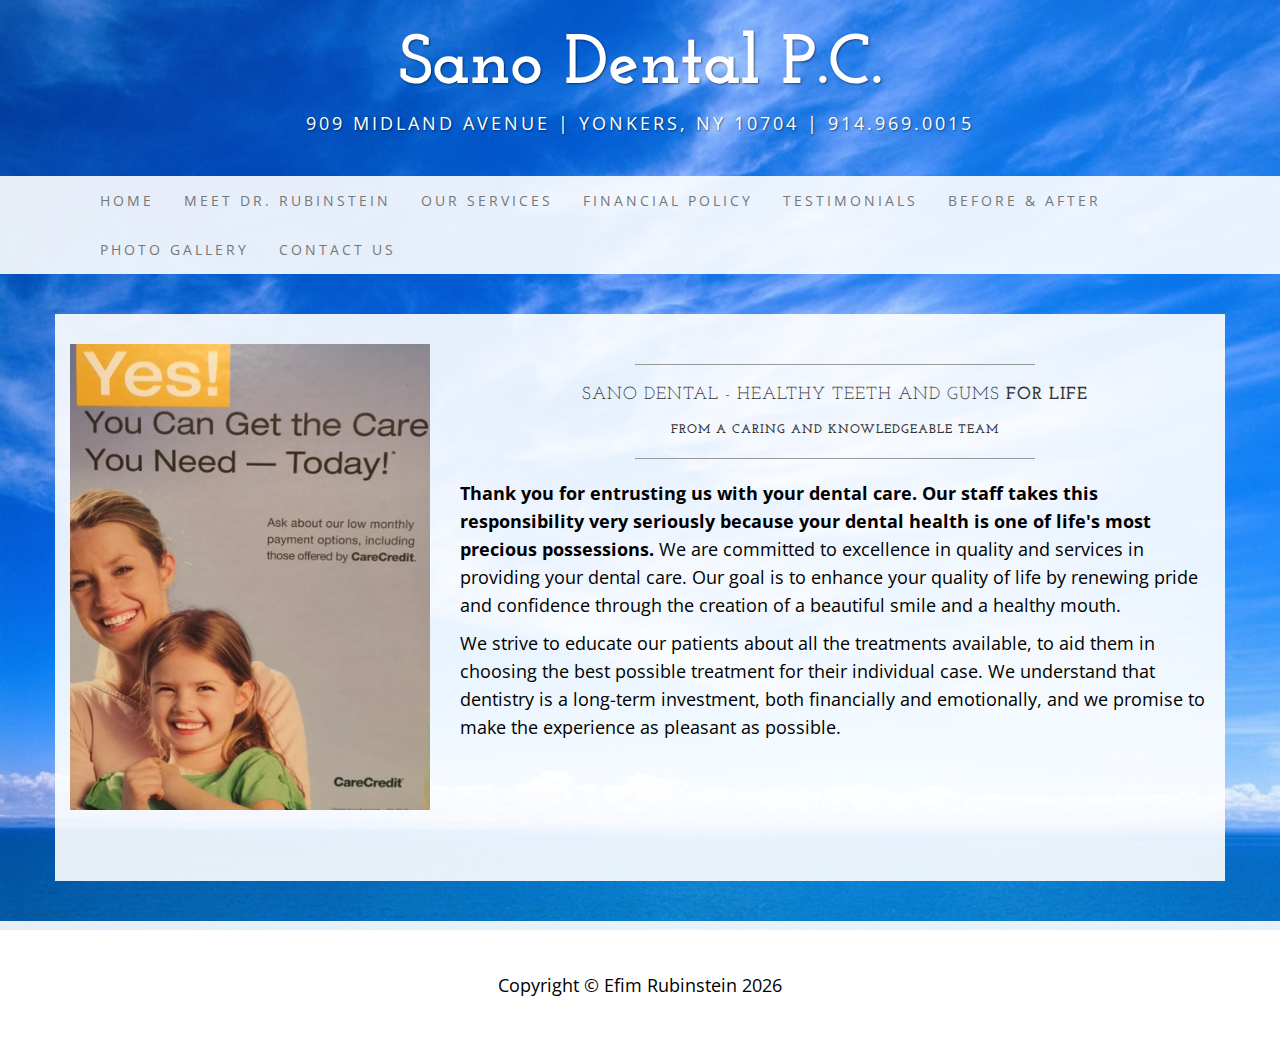
<file: index.html>
<!DOCTYPE html>
<html lang="en">

<head>

    <meta charset="utf-8">
    <meta http-equiv="X-UA-Compatible" content="IE=edge">
    <meta name="viewport" content="width=device-width, initial-scale=1">
    <meta name="description" content="">
    <meta name="author" content="">

    <title>Efim Rubinstein D.D.S.</title>

    <!-- Bootstrap Core CSS -->
    <link href="css/bootstrap.min.css" rel="stylesheet">

    <!-- Custom CSS -->
    <link href="css/efim-rubinstein.css" rel="stylesheet">

    <!-- Fonts -->
    <link href="http://fonts.googleapis.com/css?family=Open+Sans:300italic,400italic,600italic,700italic,800italic,400,300,600,700,800" rel="stylesheet" type="text/css">
    <link href="http://fonts.googleapis.com/css?family=Josefin+Slab:100,300,400,600,700,100italic,300italic,400italic,600italic,700italic" rel="stylesheet" type="text/css">

    <!-- HTML5 Shim and Respond.js IE8 support of HTML5 elements and media queries -->
    <!-- WARNING: Respond.js doesn't work if you view the page via file:// -->
    <!--[if lt IE 9]>
        <script src="https://oss.maxcdn.com/libs/html5shiv/3.7.0/html5shiv.js"></script>
        <script src="https://oss.maxcdn.com/libs/respond.js/1.4.2/respond.min.js"></script>
    <![endif]-->

</head>

<body>

    <div class="brand">Sano Dental P.C.</div>
    <div class="address-bar">909 Midland Avenue | Yonkers, NY 10704 | 914.969.0015</div>

    <!-- Navigation -->
    <nav class="navbar navbar-default" role="navigation">
        <div class="container">
            <!-- Brand and toggle get grouped for better mobile display -->
            <div class="navbar-header">
                <button type="button" class="navbar-toggle" data-toggle="collapse" data-target="#bs-example-navbar-collapse-1">
                    <span class="sr-only">Toggle navigation</span>
                    <span class="icon-bar"></span>
                    <span class="icon-bar"></span>
                    <span class="icon-bar"></span>
                </button>
                <!-- navbar-brand is hidden on larger screens, but visible when the menu is collapsed -->
                <a class="navbar-brand" href="index.html">Sano Dental, P.C.</a>
            </div>
            <!-- Collect the nav links, forms, and other content for toggling -->
            <div class="collapse navbar-collapse" id="bs-example-navbar-collapse-1">
                <ul class="nav navbar-nav">
                    <li>
                        <a href="index.html">Home</a>
                    </li>
                    <li>
                        <a href="about.html">Meet Dr. Rubinstein</a>
                    </li>
                    <li>
                        <a href="services.html">Our Services</a>
                    </li>
                    <li>
                        <a href="policy.html">Financial Policy</a>
                    </li>
                    <li>
                        <a href="testimonials.html">Testimonials</a>
                    </li>
                    <li>
                        <a href="before-after.html">Before &amp; After</a>
                    </li>   
                    <li>
                        <a href="photos.html">Photo Gallery</a>
                    </li>
                    <li>
                        <a href="contact.html">Contact Us</a>
                    </li>
                </ul>
            </div>
            <!-- /.navbar-collapse -->
        </div>
        <!-- /.container -->
    </nav>

    <div class="container">

        <div class="row padded">
            <div class="box">
            <div class="row">

                <div class="col-lg-4">
                    <img class="img-responsive img-border-left center-block" src="img/homepage-1.jpeg?v=2" alt="carecredit">
                    <!-- <img class="img-responsive img-border-left center-block" src="img/homepage-2.jpg" alt="efim rubinstein sano dental"> -->
                </div>
                <div class="col-lg-8">
                    <hr>
                    <h2 class="intro-text text-center">Sano Dental - Healthy Teeth and Gums <strong>For Life</strong></h2>
                    <h3 class="intro-text-small text-center">From a Caring and Knowledgeable Team</h3>
                    <hr>
                    <p>
                        <strong>Thank you for entrusting us with your dental care.  Our staff takes this responsibility very seriously because your dental health is one of life's most precious possessions.</strong>  We are committed to excellence in quality and services in providing your dental care.  Our goal is to enhance your quality of life by renewing pride and confidence through the creation of a beautiful smile and a healthy mouth. 
                    </p>
                    <p>
                        We strive to educate our patients about all the treatments available, to aid them in choosing the best possible treatment for their individual case. We understand that dentistry is a long-term investment, both financially and emotionally, and we promise to make the experience as pleasant as possible.
                    </p>
                </div>
            </div>
            <div class="row padded">    
                
                <div class="col-lg-4">
                    
                </div>
                <div class="col-lg-8">
                    
                </div>
                </div>
                <div class="clearfix"></div>
            </div>
        </div>

        


    </div>
    <!-- /.container -->

    <footer>
        <div class="container">
            <div class="row">
                <div class="col-lg-12 text-center">
                    <p>Copyright &copy; Efim Rubinstein 
                        <script>document.write(new Date().getFullYear());</script>
                    </p>
                </div>
            </div>
        </div>
    </footer>

    <!-- jQuery -->
    <script src="js/jquery.js"></script>

    <!-- Bootstrap Core JavaScript -->
    <script src="js/bootstrap.min.js"></script>

    <!-- Script to Activate the Carousel -->
    <script>
    $('.carousel').carousel({
        interval: 5000 //changes the speed
    })
    </script>

</body>

</html>
</file>
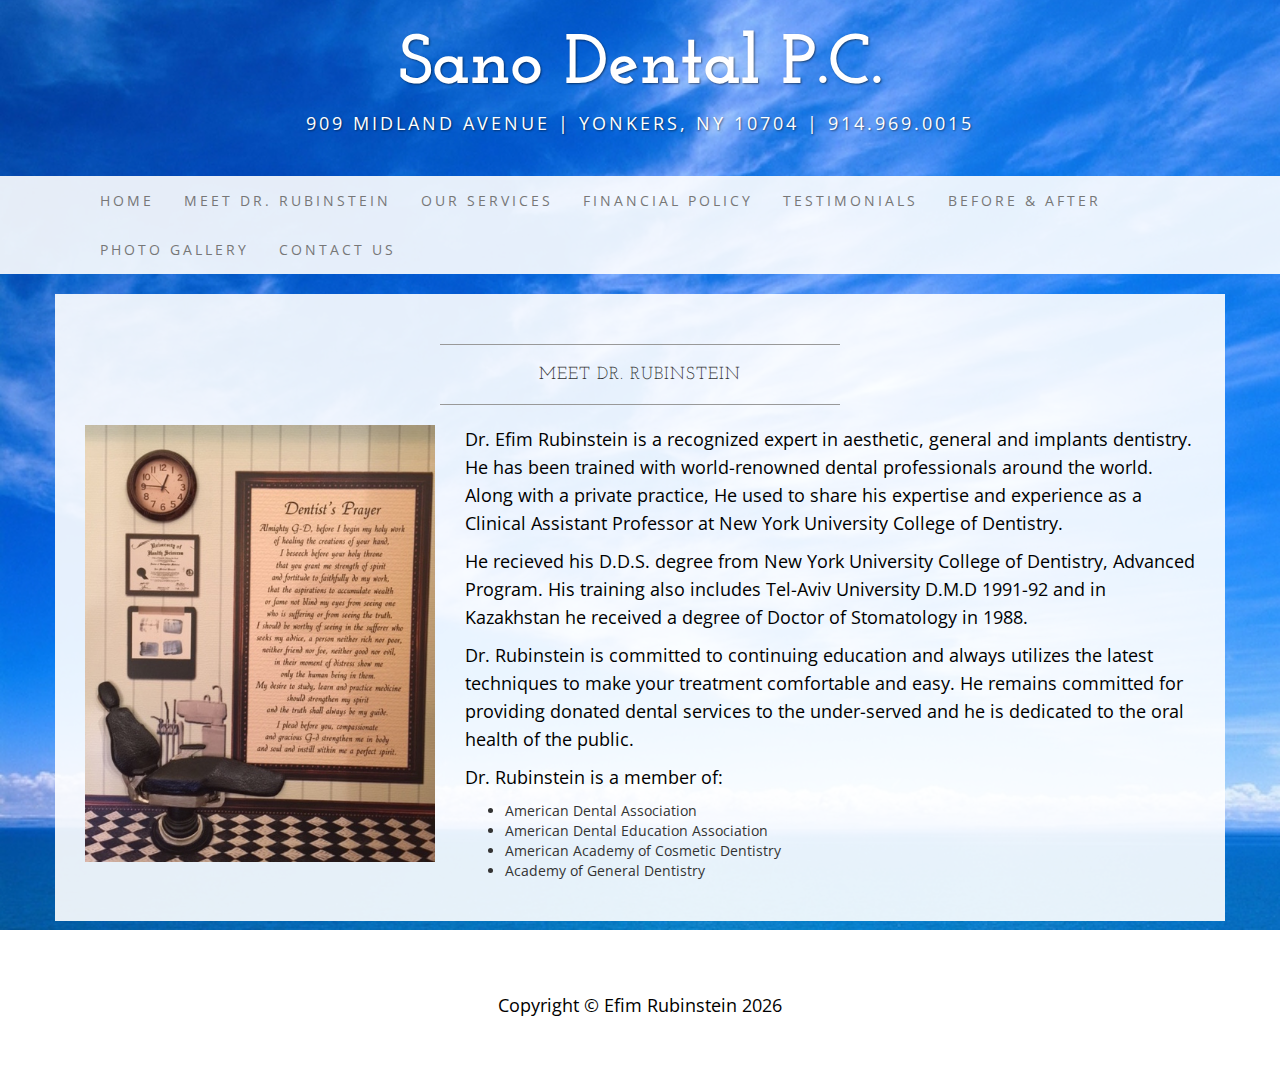
<file: about.html>
<!DOCTYPE html>
<html lang="en">

<head>

    <meta charset="utf-8">
    <meta http-equiv="X-UA-Compatible" content="IE=edge">
    <meta name="viewport" content="width=device-width, initial-scale=1">
    <meta name="description" content="">
    <meta name="author" content="">

    <title>Efim Rubinstein D.D.S.</title>

    <!-- Bootstrap Core CSS -->
    <link href="css/bootstrap.min.css" rel="stylesheet">

    <!-- Custom CSS -->
    <link href="css/efim-rubinstein.css" rel="stylesheet">

    <!-- Fonts -->
    <link href="http://fonts.googleapis.com/css?family=Open+Sans:300italic,400italic,600italic,700italic,800italic,400,300,600,700,800" rel="stylesheet" type="text/css">
    <link href="http://fonts.googleapis.com/css?family=Josefin+Slab:100,300,400,600,700,100italic,300italic,400italic,600italic,700italic" rel="stylesheet" type="text/css">

    <!-- HTML5 Shim and Respond.js IE8 support of HTML5 elements and media queries -->
    <!-- WARNING: Respond.js doesn't work if you view the page via file:// -->
    <!--[if lt IE 9]>
        <script src="https://oss.maxcdn.com/libs/html5shiv/3.7.0/html5shiv.js"></script>
        <script src="https://oss.maxcdn.com/libs/respond.js/1.4.2/respond.min.js"></script>
    <![endif]-->

</head>

<body>

    <div class="brand">Sano Dental P.C.</div>
    <div class="address-bar">909 Midland Avenue | Yonkers, NY 10704 | 914.969.0015</div>

    <!-- Navigation -->
    <nav class="navbar navbar-default" role="navigation">
        <div class="container">
            <!-- Brand and toggle get grouped for better mobile display -->
            <div class="navbar-header">
                <button type="button" class="navbar-toggle" data-toggle="collapse" data-target="#bs-example-navbar-collapse-1">
                    <span class="sr-only">Toggle navigation</span>
                    <span class="icon-bar"></span>
                    <span class="icon-bar"></span>
                    <span class="icon-bar"></span>
                </button>
                <!-- navbar-brand is hidden on larger screens, but visible when the menu is collapsed -->
                <a class="navbar-brand" href="index.html">Sano Dental, P.C.</a>
            </div>
            <!-- Collect the nav links, forms, and other content for toggling -->
            <div class="collapse navbar-collapse" id="bs-example-navbar-collapse-1">
                <ul class="nav navbar-nav">
                    <li>
                        <a href="index.html">Home</a>
                    </li>
                    <li>
                        <a href="about.html">Meet Dr. Rubinstein</a>
                    </li>
                    <li>
                        <a href="services.html">Our Services</a>
                    </li>
                    <li>
                        <a href="policy.html">Financial Policy</a>
                    </li>
                    <li>
                        <a href="testimonials.html">Testimonials</a>
                    </li>
                    <li>
                        <a href="before-after.html">Before &amp; After</a>
                    </li>   
                    <li>
                        <a href="photos.html">Photo Gallery</a>
                    </li>
                    <li>
                        <a href="contact.html">Contact Us</a>
                    </li>
                </ul>
            </div>
            <!-- /.navbar-collapse -->
        </div>
        <!-- /.container -->
    </nav>

    <div class="container">

        <div class="row">
            <div class="box">
                <div class="col-lg-12">
                    <hr>
                    <h2 class="intro-text text-center">Meet Dr. Rubinstein</h2>
                    <hr>
                    <hr class="visible-xs">
                    
                </div>
                <div class="col-md-4">
                    <img class="img-responsive img-border-left" src="img/about-1.jpg" alt="">
                </div>
                <div class="col-md-8">
                    <p>
                        Dr. Efim Rubinstein is a recognized expert in aesthetic, general and implants dentistry. He has been trained with world-renowned dental professionals around the world. Along with a private practice, He used to share his expertise and experience as a Clinical Assistant Professor at New York University College of Dentistry.
                    </p>
                    <p>
                        He recieved his D.D.S. degree from New York University College of Dentistry, Advanced Program. His training also includes Tel-Aviv University D.M.D 1991-92 and in Kazakhstan he received a degree of Doctor of Stomatology in 1988.
                    </p>
                    <p>
                        Dr. Rubinstein is committed to continuing education and always utilizes the latest techniques to make your treatment comfortable and easy. He remains committed for providing donated dental services to the under-served and he is dedicated to the oral health of the public.

                    </p>
                    <p>
                        Dr. Rubinstein is a member of: 
                        <ul>
                            <li>American Dental Association</li>
                            <li>American Dental Education Association</li>
                            <li>American Academy of Cosmetic Dentistry</li>
                            <li>Academy of General Dentistry</li>
                        </ul>
                    </p>
                </div>
                <div class="clearfix"></div>
            </div>
        </div>
    </div>
    <!-- /.container -->

    
    <footer>
        <div class="container">
            <div class="row">
                <div class="col-lg-12 text-center">
                    <p>Copyright &copy; Efim Rubinstein 
                        <script>document.write(new Date().getFullYear());</script>
                    </p>
                </div>
            </div>
        </div>
    </footer>

    <!-- jQuery -->
    <script src="js/jquery.js"></script>

    <!-- Bootstrap Core JavaScript -->
    <script src="js/bootstrap.min.js"></script>

    <!-- Script to Activate the Carousel -->
    <script>
    $('.carousel').carousel({
        interval: 5000 //changes the speed
    })
    </script>

</body>

</html>
</file>
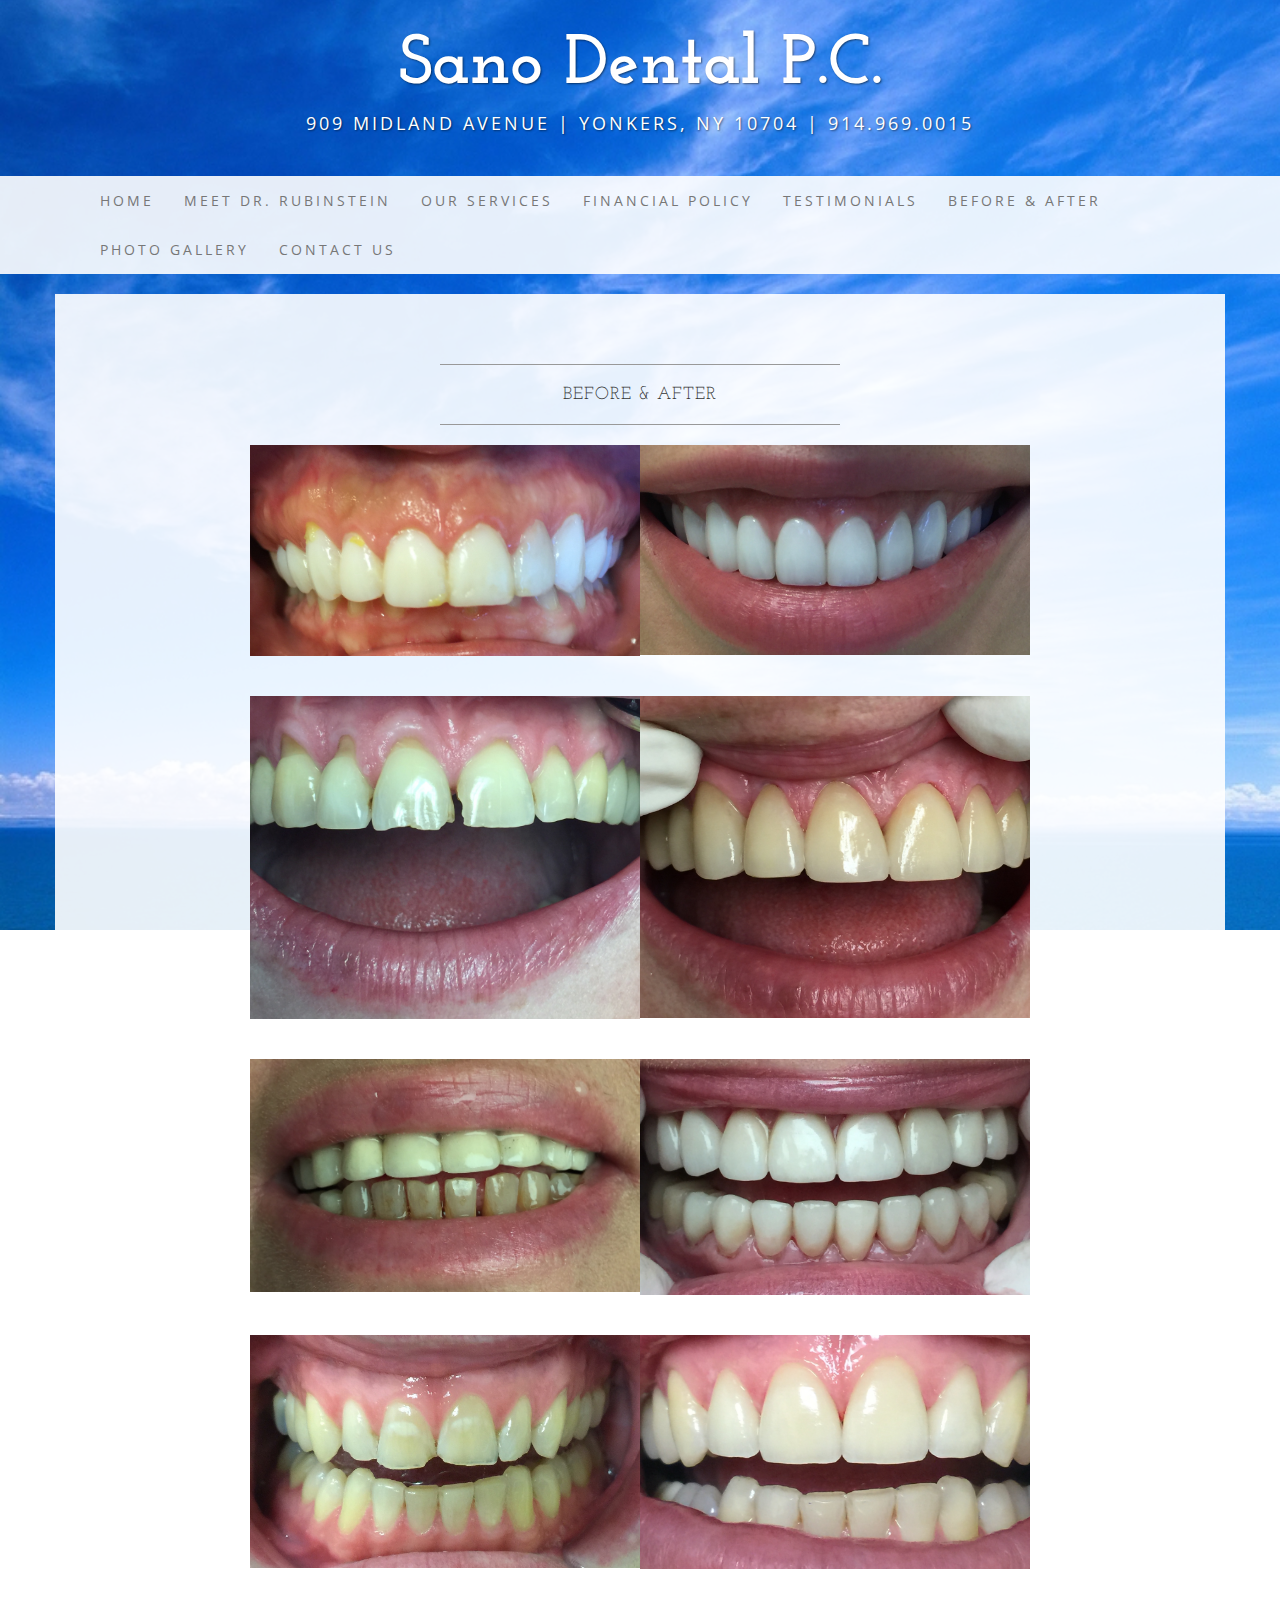
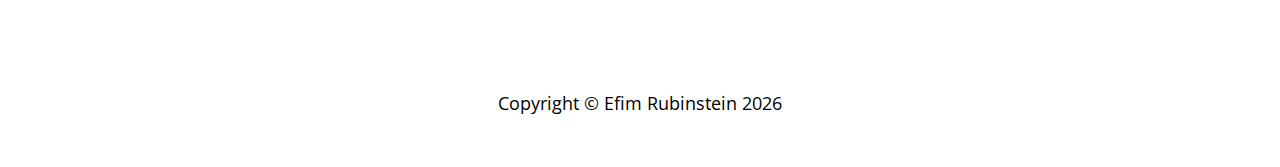
<file: before-after.html>
<!DOCTYPE html>
<html lang="en">

<head>

    <meta charset="utf-8">
    <meta http-equiv="X-UA-Compatible" content="IE=edge">
    <meta name="viewport" content="width=device-width, initial-scale=1">
    <meta name="description" content="">
    <meta name="author" content="">

    <title>Efim Rubinstein D.D.S.</title>

    <!-- Bootstrap Core CSS -->
    <link href="css/bootstrap.min.css" rel="stylesheet">

    <!-- Custom CSS -->
    <link href="css/efim-rubinstein.css" rel="stylesheet">

    <!-- Fonts -->
    <link href="http://fonts.googleapis.com/css?family=Open+Sans:300italic,400italic,600italic,700italic,800italic,400,300,600,700,800" rel="stylesheet" type="text/css">
    <link href="http://fonts.googleapis.com/css?family=Josefin+Slab:100,300,400,600,700,100italic,300italic,400italic,600italic,700italic" rel="stylesheet" type="text/css">

    <!-- HTML5 Shim and Respond.js IE8 support of HTML5 elements and media queries -->
    <!-- WARNING: Respond.js doesn't work if you view the page via file:// -->
    <!--[if lt IE 9]>
        <script src="https://oss.maxcdn.com/libs/html5shiv/3.7.0/html5shiv.js"></script>
        <script src="https://oss.maxcdn.com/libs/respond.js/1.4.2/respond.min.js"></script>
    <![endif]-->

</head>

<body>

    <div class="brand">Sano Dental P.C.</div>
    <div class="address-bar">909 Midland Avenue | Yonkers, NY 10704 | 914.969.0015</div>

    <!-- Navigation -->
    <nav class="navbar navbar-default" role="navigation">
        <div class="container">
            <!-- Brand and toggle get grouped for better mobile display -->
            <div class="navbar-header">
                <button type="button" class="navbar-toggle" data-toggle="collapse" data-target="#bs-example-navbar-collapse-1">
                    <span class="sr-only">Toggle navigation</span>
                    <span class="icon-bar"></span>
                    <span class="icon-bar"></span>
                    <span class="icon-bar"></span>
                </button>
                <!-- navbar-brand is hidden on larger screens, but visible when the menu is collapsed -->
                <a class="navbar-brand" href="index.html">Sano Dental, P.C.</a>
            </div>
            <!-- Collect the nav links, forms, and other content for toggling -->
            <div class="collapse navbar-collapse" id="bs-example-navbar-collapse-1">
                <ul class="nav navbar-nav">
                    <li>
                        <a href="index.html">Home</a>
                    </li>
                    <li>
                        <a href="about.html">Meet Dr. Rubinstein</a>
                    </li>
                    <li>
                        <a href="services.html">Our Services</a>
                    </li>
                    <li>
                        <a href="policy.html">Financial Policy</a>
                    </li>
                    <li>
                        <a href="testimonials.html">Testimonials</a>
                    </li>
                    <li>
                        <a href="before-after.html">Before &amp; After</a>
                    </li>   
                    <li>
                        <a href="photos.html">Photo Gallery</a>
                    </li>
                    <li>
                        <a href="contact.html">Contact Us</a>
                    </li>
                </ul>
            </div>
            <!-- /.navbar-collapse -->
        </div>
        <!-- /.container -->
    </nav>

    <div class="container">

        <div class="row">
            <div class="box">

                <div class="row padded">
                    <div class="col-lg-12">
                        <hr>
                        <h2 class="intro-text text-center">Before &amp; After</h2>
                        <hr>
                    </div>               
                    <div class="col-xs-4 col-xs-offset-2 side-by-side">
                        <img src="img/before-1.jpg" class="center-block img-responsive"/>
                    </div>
                    <div class="col-xs-4 side-by-side">
                        <img src="img/after-1.jpg" class="center-block img-responsive"/>
                    </div>
                </div>

                <div class="row padded">        
                    <div class="col-xs-4 col-xs-offset-2 side-by-side">
                        <img src="img/before-2.jpg" class="center-block img-responsive"/>
                    </div>
                    <div class="col-xs-4 side-by-side">
                        <img src="img/after-2.jpg" class="center-block img-responsive"/>
                    </div>
                </div>

                <div class="row padded">        
                    <div class="col-xs-4 col-xs-offset-2 side-by-side">
                        <img src="img/before-3.jpg" class="center-block img-responsive"/>
                    </div>
                    <div class="col-xs-4 side-by-side">
                        <img src="img/after-3.jpg" class="center-block img-responsive"/>
                    </div>
                </div>

                <div class="row padded">        
                    <div class="col-xs-4 col-xs-offset-2 side-by-side">
                        <img src="img/before-4.jpg" class="center-block img-responsive"/>
                    </div>
                    <div class="col-xs-4 side-by-side">
                        <img src="img/after-4.jpg" class="center-block img-responsive"/>
                    </div>
                </div>
                <div class="clearfix"></div>
            </div>
        </div>



    </div>
    <!-- /.container -->

    <footer>
        <div class="container">
            <div class="row">
                <div class="col-lg-12 text-center">
                    <p>Copyright &copy; Efim Rubinstein 
                        <script>document.write(new Date().getFullYear());</script>
                    </p>
                </div>
            </div>
        </div>
    </footer>

    <!-- jQuery -->
    <script src="js/jquery.js"></script>

    <!-- Bootstrap Core JavaScript -->
    <script src="js/bootstrap.min.js"></script>

    <!-- Script to Activate the Carousel -->
    <script>
    $('.carousel').carousel({
        interval: 5000 //changes the speed
    })
    </script>

</body>

</html>
</file>
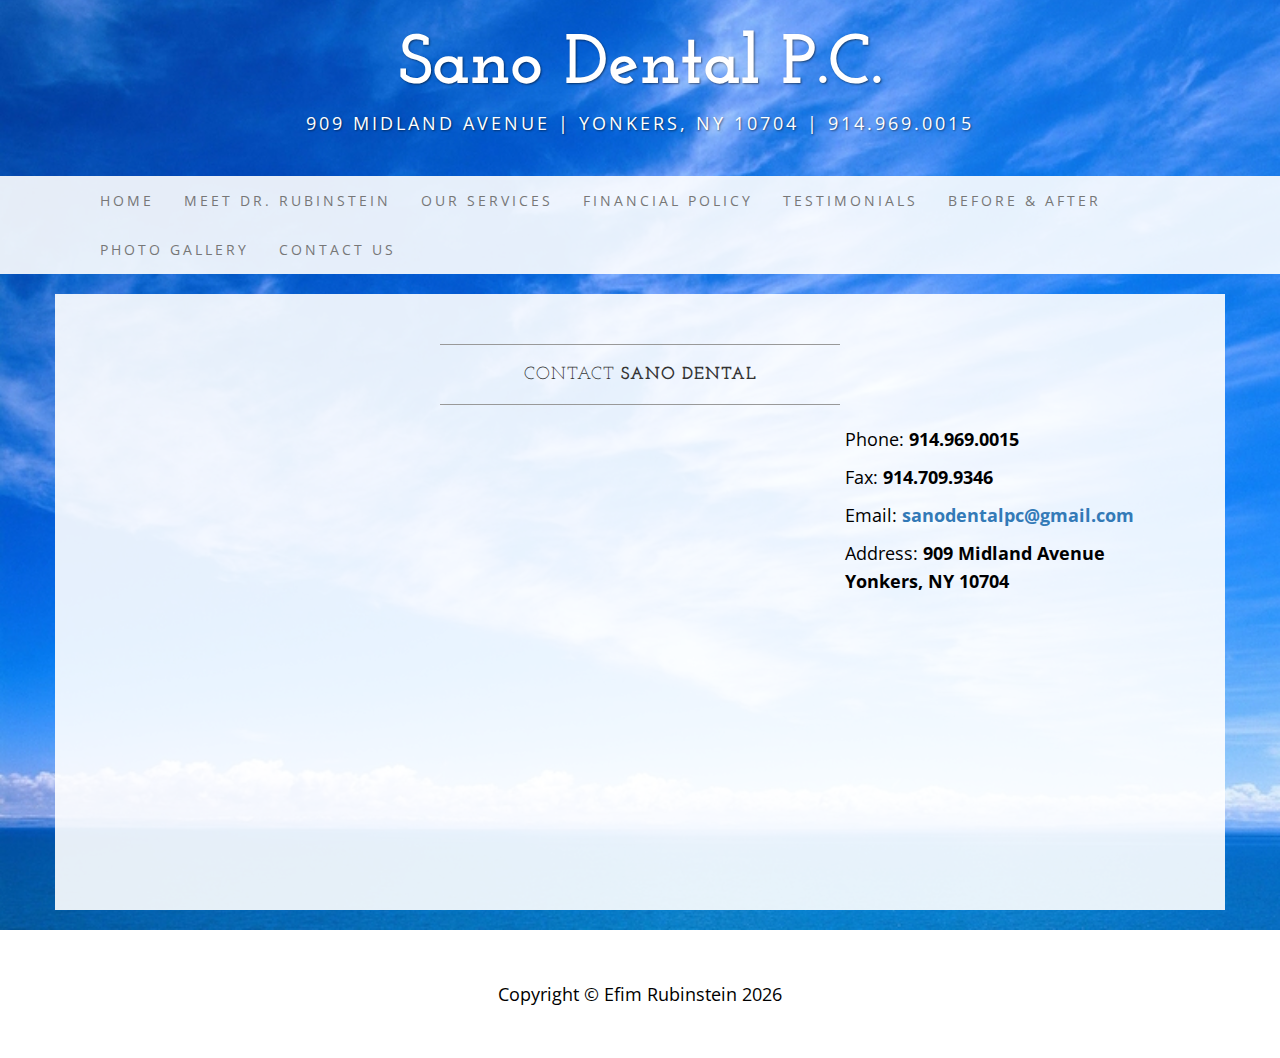
<file: contact.html>
<!DOCTYPE html>
<html lang="en">

<head>

    <meta charset="utf-8">
    <meta http-equiv="X-UA-Compatible" content="IE=edge">
    <meta name="viewport" content="width=device-width, initial-scale=1">
    <meta name="description" content="">
    <meta name="author" content="">

    <title>Contact - Sano Dental</title>

    <!-- Bootstrap Core CSS -->
    <link href="css/bootstrap.min.css" rel="stylesheet">

    <!-- Custom CSS -->
    <link href="css/efim-rubinstein.css" rel="stylesheet">

    <!-- Fonts -->
    <link href="http://fonts.googleapis.com/css?family=Open+Sans:300italic,400italic,600italic,700italic,800italic,400,300,600,700,800" rel="stylesheet" type="text/css">
    <link href="http://fonts.googleapis.com/css?family=Josefin+Slab:100,300,400,600,700,100italic,300italic,400italic,600italic,700italic" rel="stylesheet" type="text/css">

    <!-- HTML5 Shim and Respond.js IE8 support of HTML5 elements and media queries -->
    <!-- WARNING: Respond.js doesn't work if you view the page via file:// -->
    <!--[if lt IE 9]>
        <script src="https://oss.maxcdn.com/libs/html5shiv/3.7.0/html5shiv.js"></script>
        <script src="https://oss.maxcdn.com/libs/respond.js/1.4.2/respond.min.js"></script>
    <![endif]-->

</head>

<body>

    <div class="brand">Sano Dental P.C.</div>
    <div class="address-bar">909 Midland Avenue | Yonkers, NY 10704 | 914.969.0015</div>

    <!-- Navigation -->
    <nav class="navbar navbar-default" role="navigation">
        <div class="container">
            <!-- Brand and toggle get grouped for better mobile display -->
            <div class="navbar-header">
                <button type="button" class="navbar-toggle" data-toggle="collapse" data-target="#bs-example-navbar-collapse-1">
                    <span class="sr-only">Toggle navigation</span>
                    <span class="icon-bar"></span>
                    <span class="icon-bar"></span>
                    <span class="icon-bar"></span>
                </button>
                <!-- navbar-brand is hidden on larger screens, but visible when the menu is collapsed -->
                <a class="navbar-brand" href="index.html">Sano Dental, P.C.</a>
            </div>
            <!-- Collect the nav links, forms, and other content for toggling -->
            <div class="collapse navbar-collapse" id="bs-example-navbar-collapse-1">
                <ul class="nav navbar-nav">
                    <li>
                        <a href="index.html">Home</a>
                    </li>
                    <li>
                        <a href="about.html">Meet Dr. Rubinstein</a>
                    </li>
                    <li>
                        <a href="services.html">Our Services</a>
                    </li>
                    <li>
                        <a href="policy.html">Financial Policy</a>
                    </li>
                    <li>
                        <a href="testimonials.html">Testimonials</a>
                    </li>
                    <li>
                        <a href="before-after.html">Before &amp; After</a>
                    </li>   
                    <li>
                        <a href="photos.html">Photo Gallery</a>
                    </li>
                    <li>
                        <a href="contact.html">Contact Us</a>
                    </li>
                </ul>
            </div>
            <!-- /.navbar-collapse -->
        </div>
        <!-- /.container -->
    </nav>

    <div class="container">

        <div class="row">
            <div class="box">
                <div class="col-lg-12">
                    <hr>
                    <h2 class="intro-text text-center">Contact
                        <strong>Sano Dental</strong>
                    </h2>
                    <hr>
                </div>
                <div class="col-md-8">
                    <iframe src="https://www.google.com/maps/embed?pb=!1m18!1m12!1m3!1d3014.1204797594305!2d-73.86125828508032!3d40.935026631878934!2m3!1f0!2f0!3f0!3m2!1i1024!2i768!4f13.1!3m3!1m2!1s0x89c2ed58aeb5619b%3A0xe899b3e65373f11d!2s909+Midland+Ave%2C+Yonkers%2C+NY+10704!5e0!3m2!1sen!2sus!4v1463016308899" width="100%" height="450" frameborder="0" style="border:0" allowfullscreen></iframe>
                </div>
                <div class="col-md-4">
                    <p>Phone:
                        <strong>914.969.0015</strong>
                    </p>
                    <p>Fax:
                        <strong>914.709.9346</strong>
                    </p>
                    <p>Email:
                        <strong><a href="mailto:sanodentalpc@gmail.com">sanodentalpc@gmail.com</a></strong>
                    </p>
                    <p>Address:
                        <strong>909 Midland Avenue
                            <br>Yonkers, NY 10704</strong>
                    </p>
                </div>
                <div class="clearfix"></div>
            </div>
        </div>

    </div>
    <!-- /.container -->

    
    <footer>
        <div class="container">
            <div class="row">
                <div class="col-lg-12 text-center">
                    <p>Copyright &copy; Efim Rubinstein 
                        <script>document.write(new Date().getFullYear());</script>
                    </p>
                </div>
            </div>
        </div>
    </footer>

    <!-- jQuery -->
    <script src="js/jquery.js"></script>

    <!-- Bootstrap Core JavaScript -->
    <script src="js/bootstrap.min.js"></script>

</body>

</html>
</file>
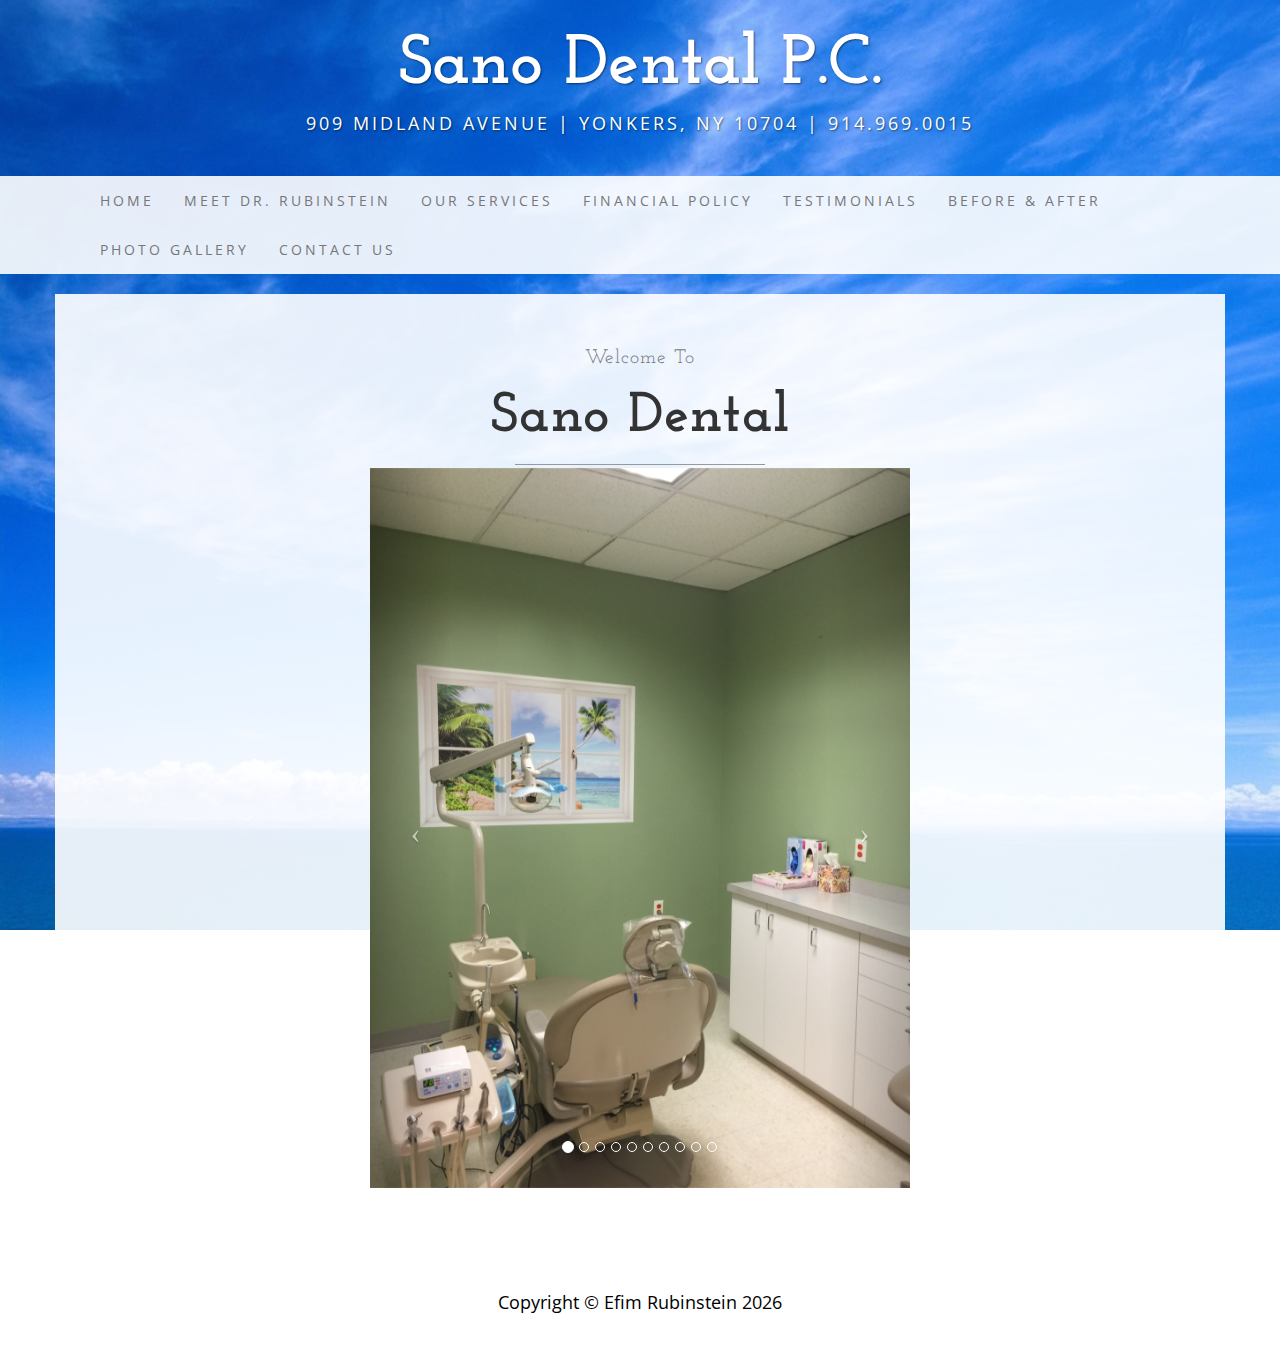
<file: photos.html>
<!DOCTYPE html>
<html lang="en">

<head>

    <meta charset="utf-8">
    <meta http-equiv="X-UA-Compatible" content="IE=edge">
    <meta name="viewport" content="width=device-width, initial-scale=1">
    <meta name="description" content="">
    <meta name="author" content="">

    <title>Efim Rubinstein D.D.S.</title>

    <!-- Bootstrap Core CSS -->
    <link href="css/bootstrap.min.css" rel="stylesheet">

    <!-- Custom CSS -->
    <link href="css/efim-rubinstein.css" rel="stylesheet">

    <!-- Fonts -->
    <link href="http://fonts.googleapis.com/css?family=Open+Sans:300italic,400italic,600italic,700italic,800italic,400,300,600,700,800" rel="stylesheet" type="text/css">
    <link href="http://fonts.googleapis.com/css?family=Josefin+Slab:100,300,400,600,700,100italic,300italic,400italic,600italic,700italic" rel="stylesheet" type="text/css">

    <!-- HTML5 Shim and Respond.js IE8 support of HTML5 elements and media queries -->
    <!-- WARNING: Respond.js doesn't work if you view the page via file:// -->
    <!--[if lt IE 9]>
        <script src="https://oss.maxcdn.com/libs/html5shiv/3.7.0/html5shiv.js"></script>
        <script src="https://oss.maxcdn.com/libs/respond.js/1.4.2/respond.min.js"></script>
    <![endif]-->

</head>

<body>

    <div class="brand">Sano Dental P.C.</div>
    <div class="address-bar">909 Midland Avenue | Yonkers, NY 10704 | 914.969.0015</div>

    <!-- Navigation -->
    <nav class="navbar navbar-default" role="navigation">
        <div class="container">
            <!-- Brand and toggle get grouped for better mobile display -->
            <div class="navbar-header">
                <button type="button" class="navbar-toggle" data-toggle="collapse" data-target="#bs-example-navbar-collapse-1">
                    <span class="sr-only">Toggle navigation</span>
                    <span class="icon-bar"></span>
                    <span class="icon-bar"></span>
                    <span class="icon-bar"></span>
                </button>
                <!-- navbar-brand is hidden on larger screens, but visible when the menu is collapsed -->
                <a class="navbar-brand" href="index.html">Sano Dental, P.C.</a>
            </div>
            <!-- Collect the nav links, forms, and other content for toggling -->
            <div class="collapse navbar-collapse" id="bs-example-navbar-collapse-1">
                <ul class="nav navbar-nav">
                    <li>
                        <a href="index.html">Home</a>
                    </li>
                    <li>
                        <a href="about.html">Meet Dr. Rubinstein</a>
                    </li>
                    <li>
                        <a href="services.html">Our Services</a>
                    </li>
                    <li>
                        <a href="policy.html">Financial Policy</a>
                    </li>
                    <li>
                        <a href="testimonials.html">Testimonials</a>
                    </li>
                    <li>
                        <a href="before-after.html">Before &amp; After</a>
                    </li>   
                    <li>
                        <a href="photos.html">Photo Gallery</a>
                    </li>
                    <li>
                        <a href="contact.html">Contact Us</a>
                    </li>
                </ul>
            </div>
            <!-- /.navbar-collapse -->
        </div>
        <!-- /.container -->
    </nav>

 

    <div class="container">

        <div class="row">
            <div class="box">
                <div class="col-lg-6 col-lg-offset-3 text-center">
                <h2 class="brand-before">
                        <small>Welcome to</small>
                    </h2>
                    <h1 class="brand-name">Sano Dental</h1>
                    <hr class="tagline-divider">
                    <div id="carousel-example-generic" class="carousel slide">
                        <!-- Indicators -->
                        <ol class="carousel-indicators hidden-xs">
                            <li data-target="#carousel-example-generic" data-slide-to="0" class="active"></li>
                            <li data-target="#carousel-example-generic" data-slide-to="1"></li>
                            <li data-target="#carousel-example-generic" data-slide-to="2"></li>
                            <li data-target="#carousel-example-generic" data-slide-to="3"></li>
                            <li data-target="#carousel-example-generic" data-slide-to="4"></li>
                            <li data-target="#carousel-example-generic" data-slide-to="5"></li>
                            <li data-target="#carousel-example-generic" data-slide-to="6"></li>
                            <li data-target="#carousel-example-generic" data-slide-to="7"></li>
                            <li data-target="#carousel-example-generic" data-slide-to="8"></li>
                            <li data-target="#carousel-example-generic" data-slide-to="9"></li>
                        </ol>

                        <!-- Wrapper for slides -->
                        <div class="carousel-inner">
                            <div class="item active">
                                <img class="img-responsive img-full" src="img/slide-1.jpg" alt="">
                            </div>
                            <div class="item">
                                <img class="img-responsive img-full" src="img/slide-2.jpg" alt="">
                            </div>
                            <div class="item">
                                <img class="img-responsive img-full" src="img/slide-3.jpg" alt="">
                            </div>
                            <div class="item">
                                <img class="img-responsive img-full" src="img/slide-4.jpg" alt="">
                            </div>
                            <div class="item">
                                <img class="img-responsive img-full" src="img/slide-5.jpg" alt="">
                            </div>
                            <div class="item">
                                <img class="img-responsive img-full" src="img/slide-6.jpg" alt="">
                            </div>
                            <div class="item">
                                <img class="img-responsive img-full" src="img/slide-7.jpg" alt="">
                            </div>
                            <div class="item">
                                <img class="img-responsive img-full" src="img/slide-8.jpg" alt="">
                            </div>
                            <div class="item">
                                <img class="img-responsive img-full" src="img/slide-9.jpg" alt="">
                            </div>
                            <div class="item">
                                <img class="img-responsive img-full" src="img/slide-10.jpg" alt="">
                            </div>
                        </div>

                        <!-- Controls -->
                        <a class="left carousel-control" href="#carousel-example-generic" data-slide="prev">
                            <span class="icon-prev"></span>
                        </a>
                        <a class="right carousel-control" href="#carousel-example-generic" data-slide="next">
                            <span class="icon-next"></span>
                        </a>
                    </div>
                    
                </div>
            </div>
        </div>
    </div>
    <!-- /.container -->

    <footer>
        <div class="container">
            <div class="row">
                <div class="col-lg-12 text-center">
                    <p>Copyright &copy; Efim Rubinstein 
                        <script>document.write(new Date().getFullYear());</script>
                    </p>
                </div>
            </div>
        </div>
    </footer>

    <!-- jQuery -->
    <script src="js/jquery.js"></script>

    <!-- Bootstrap Core JavaScript -->
    <script src="js/bootstrap.min.js"></script>

    <!-- Script to Activate the Carousel -->
    <script>
    $('.carousel').carousel({
        interval: 2000
    })
    </script>

</body>

</html>
</file>
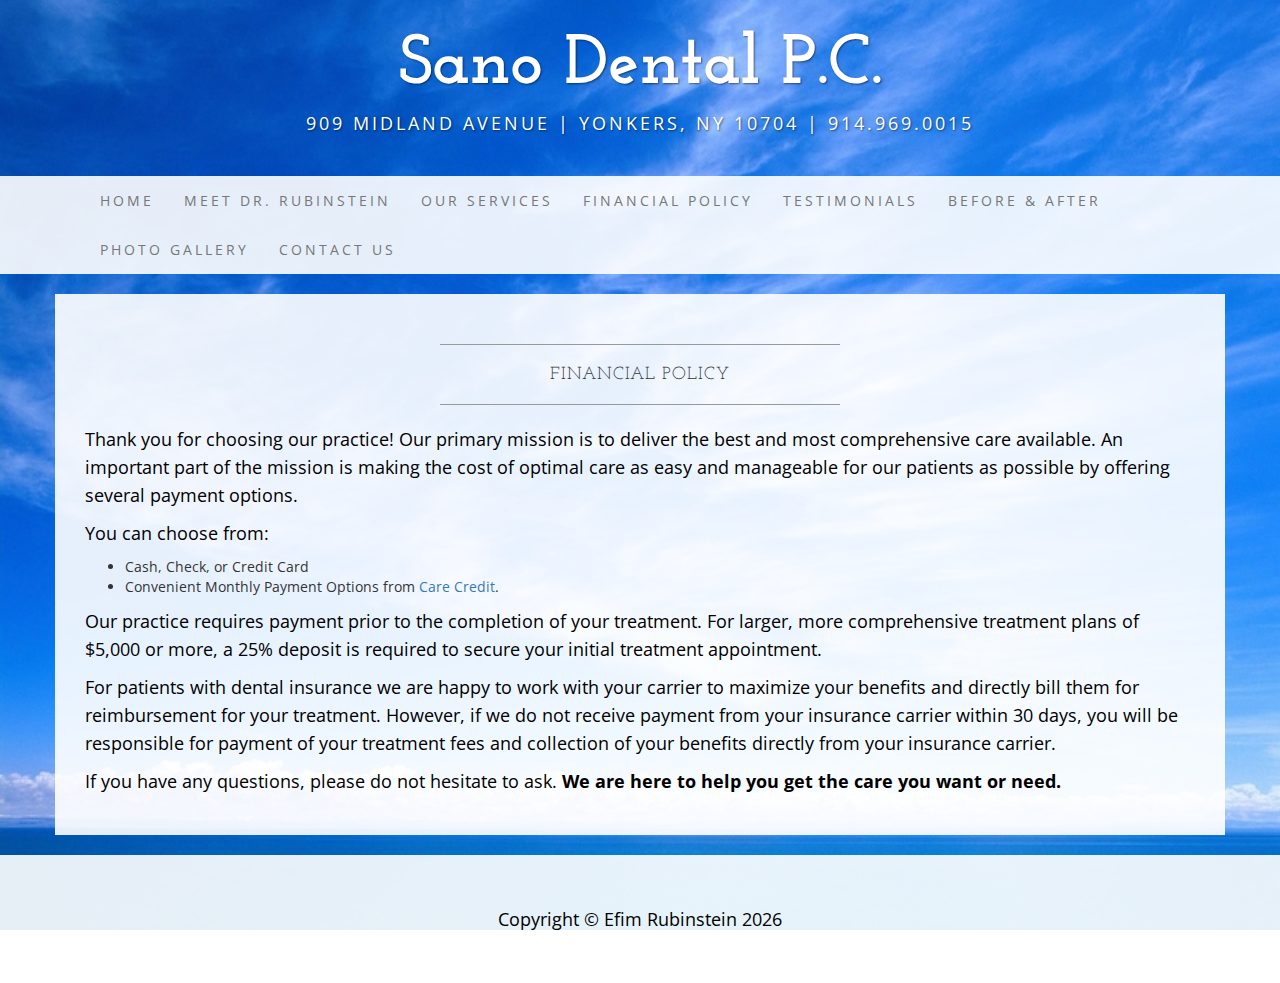
<file: policy.html>
<!DOCTYPE html>
<html lang="en">

<head>

    <meta charset="utf-8">
    <meta http-equiv="X-UA-Compatible" content="IE=edge">
    <meta name="viewport" content="width=device-width, initial-scale=1">
    <meta name="description" content="">
    <meta name="author" content="">

    <title>Efim Rubinstein D.D.S.</title>

    <!-- Bootstrap Core CSS -->
    <link href="css/bootstrap.min.css" rel="stylesheet">

    <!-- Custom CSS -->
    <link href="css/efim-rubinstein.css" rel="stylesheet">

    <!-- Fonts -->
    <link href="http://fonts.googleapis.com/css?family=Open+Sans:300italic,400italic,600italic,700italic,800italic,400,300,600,700,800" rel="stylesheet" type="text/css">
    <link href="http://fonts.googleapis.com/css?family=Josefin+Slab:100,300,400,600,700,100italic,300italic,400italic,600italic,700italic" rel="stylesheet" type="text/css">

    <!-- HTML5 Shim and Respond.js IE8 support of HTML5 elements and media queries -->
    <!-- WARNING: Respond.js doesn't work if you view the page via file:// -->
    <!--[if lt IE 9]>
        <script src="https://oss.maxcdn.com/libs/html5shiv/3.7.0/html5shiv.js"></script>
        <script src="https://oss.maxcdn.com/libs/respond.js/1.4.2/respond.min.js"></script>
    <![endif]-->

</head>

<body>

    <div class="brand">Sano Dental P.C.</div>
    <div class="address-bar">909 Midland Avenue | Yonkers, NY 10704 | 914.969.0015</div>

    <!-- Navigation -->
    <nav class="navbar navbar-default" role="navigation">
        <div class="container">
            <!-- Brand and toggle get grouped for better mobile display -->
            <div class="navbar-header">
                <button type="button" class="navbar-toggle" data-toggle="collapse" data-target="#bs-example-navbar-collapse-1">
                    <span class="sr-only">Toggle navigation</span>
                    <span class="icon-bar"></span>
                    <span class="icon-bar"></span>
                    <span class="icon-bar"></span>
                </button>
                <!-- navbar-brand is hidden on larger screens, but visible when the menu is collapsed -->
                <a class="navbar-brand" href="index.html">Sano Dental, P.C.</a>
            </div>
            <!-- Collect the nav links, forms, and other content for toggling -->
            <div class="collapse navbar-collapse" id="bs-example-navbar-collapse-1">
                <ul class="nav navbar-nav">
                    <li>
                        <a href="index.html">Home</a>
                    </li>
                    <li>
                        <a href="about.html">Meet Dr. Rubinstein</a>
                    </li>
                    <li>
                        <a href="services.html">Our Services</a>
                    </li>
                    <li>
                        <a href="policy.html">Financial Policy</a>
                    </li>
                    <li>
                        <a href="testimonials.html">Testimonials</a>
                    </li>
                    <li>
                        <a href="before-after.html">Before &amp; After</a>
                    </li>   
                    <li>
                        <a href="photos.html">Photo Gallery</a>
                    </li>
                    <li>
                        <a href="contact.html">Contact Us</a>
                    </li>
                </ul>
            </div>
            <!-- /.navbar-collapse -->
        </div>
        <!-- /.container -->
    </nav>

    <div class="container">

        <div class="row">
            <div class="box">
                <div class="col-lg-12">
                    <hr>
                    <h2 class="intro-text text-center">Financial Policy</h2>
                    <hr>
                </div>
                <div class="col-md-12">
                    <p>
                        Thank you for choosing our practice! Our primary mission is to deliver the best and most comprehensive care available. An important part of the mission is making the cost of optimal care as easy and manageable for our patients as possible by offering several payment options.
                    </p>
                    <p>
                        You can choose from:
                        <ul>
                            <li>Cash, Check, or Credit Card</li>
                            <li>Convenient Monthly Payment Options from <a href="http://www.carecredit.com" target="_blank">Care Credit</a>.</li>
                        </ul>   
                    </p>
                    <p>
                        Our practice requires payment prior to the completion of your treatment. For larger, more comprehensive treatment plans of $5,000 or more, a 25% deposit is required to secure your initial treatment appointment.
                    </p>
                    <p>
                        For patients with dental insurance we are happy to work with your carrier to maximize your benefits and directly bill them for reimbursement for your treatment. However, if we do not receive payment from your insurance carrier within 30 days, you will be responsible for payment of your treatment fees and collection of your benefits directly from your insurance carrier.
                    </p>
                    <p>
                        If you have any questions, please do not hesitate to ask. <strong>We are here to help you get the care you want or need.</strong>
                    </p>
                </div>
                <div class="clearfix"></div>
            </div>
        </div>

        


    </div>
    <!-- /.container -->

    <footer>
        <div class="container">
            <div class="row">
                <div class="col-lg-12 text-center">
                    <p>Copyright &copy; Efim Rubinstein 
                        <script>document.write(new Date().getFullYear());</script>
                    </p>
                </div>
            </div>
        </div>
    </footer>

    <!-- jQuery -->
    <script src="js/jquery.js"></script>

    <!-- Bootstrap Core JavaScript -->
    <script src="js/bootstrap.min.js"></script>

    <!-- Script to Activate the Carousel -->
    <script>
    $('.carousel').carousel({
        interval: 5000 //changes the speed
    })
    </script>

</body>

</html>
</file>
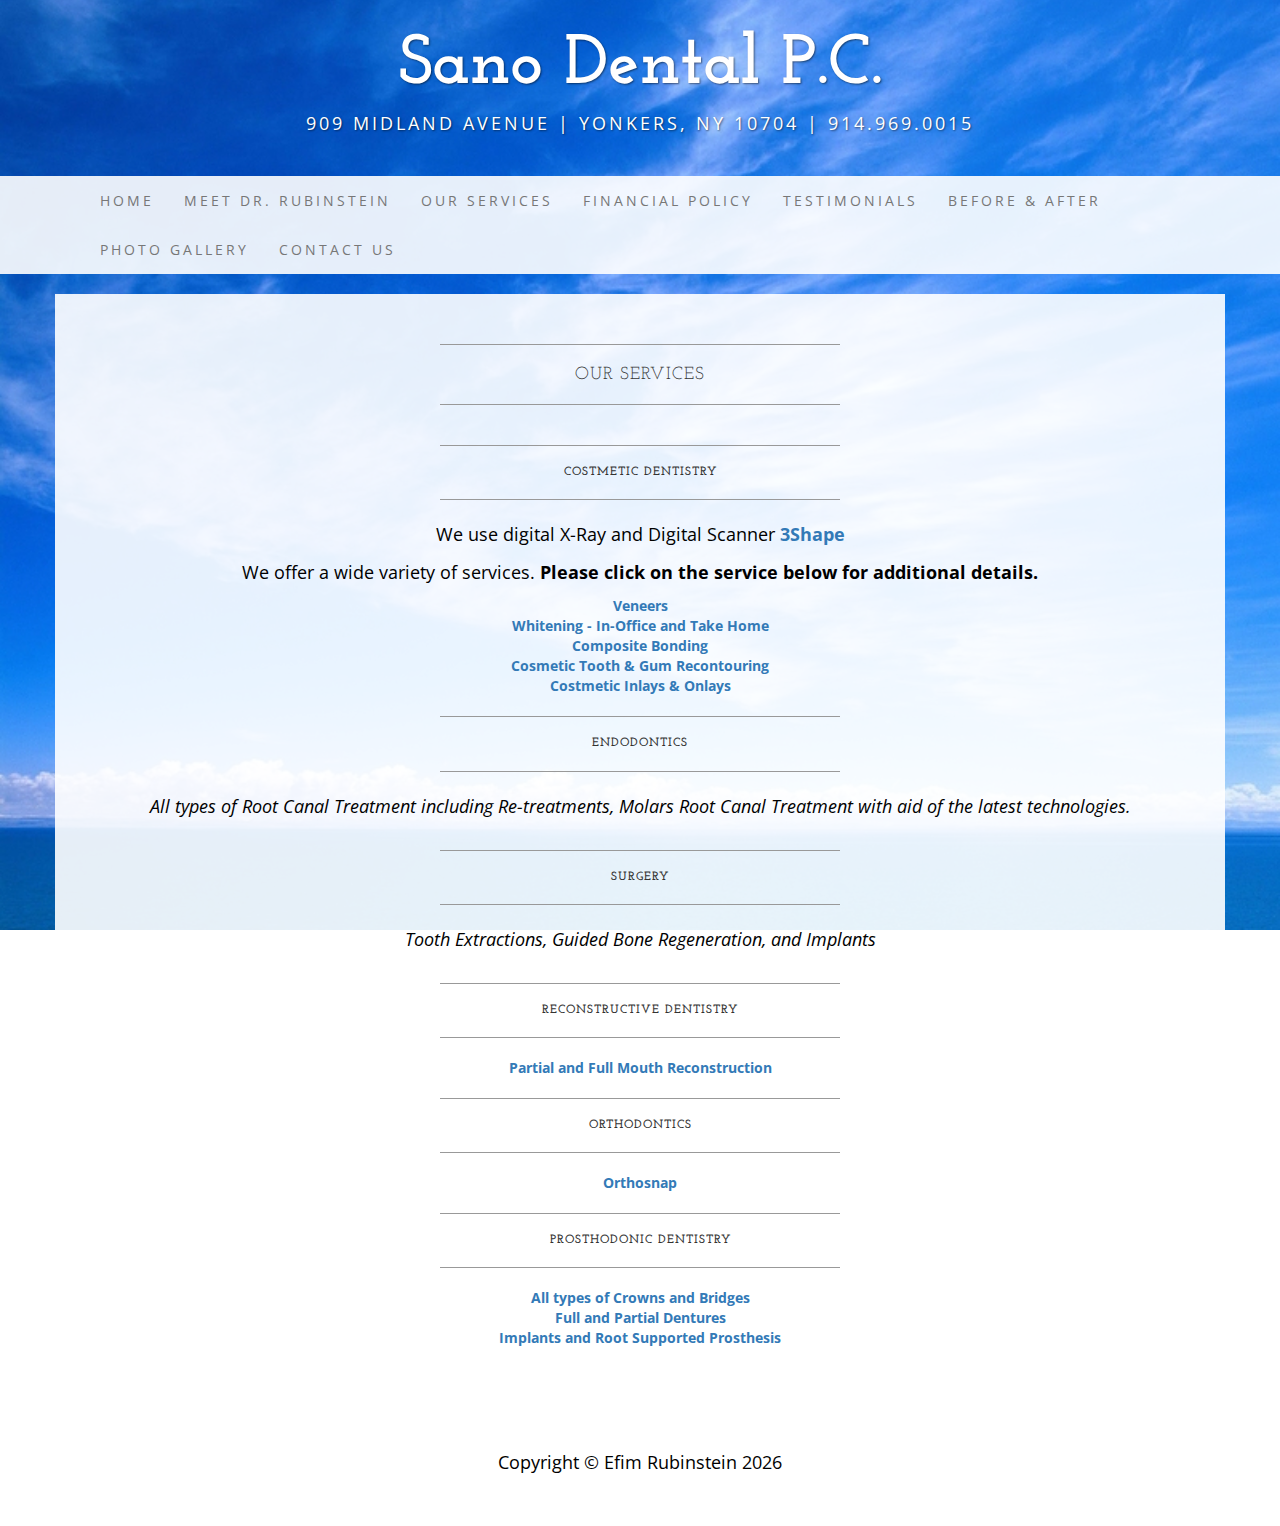
<file: services.html>
<!DOCTYPE html>
<html lang="en">

<head>

    <meta charset="utf-8">
    <meta http-equiv="X-UA-Compatible" content="IE=edge">
    <meta name="viewport" content="width=device-width, initial-scale=1">
    <meta name="description" content="">
    <meta name="author" content="">

    <title>Efim Rubinstein D.D.S.</title>

    <!-- Bootstrap Core CSS -->
    <link href="css/bootstrap.min.css" rel="stylesheet">

    <!-- Custom CSS -->
    <link href="css/efim-rubinstein.css" rel="stylesheet">

    <!-- Fonts -->
    <link href="http://fonts.googleapis.com/css?family=Open+Sans:300italic,400italic,600italic,700italic,800italic,400,300,600,700,800" rel="stylesheet" type="text/css">
    <link href="http://fonts.googleapis.com/css?family=Josefin+Slab:100,300,400,600,700,100italic,300italic,400italic,600italic,700italic" rel="stylesheet" type="text/css">

    <!-- HTML5 Shim and Respond.js IE8 support of HTML5 elements and media queries -->
    <!-- WARNING: Respond.js doesn't work if you view the page via file:// -->
    <!--[if lt IE 9]>
        <script src="https://oss.maxcdn.com/libs/html5shiv/3.7.0/html5shiv.js"></script>
        <script src="https://oss.maxcdn.com/libs/respond.js/1.4.2/respond.min.js"></script>
    <![endif]-->

</head>

<body>

    <div class="brand">Sano Dental P.C.</div>
    <div class="address-bar">909 Midland Avenue | Yonkers, NY 10704 | 914.969.0015</div>

    <!-- Navigation -->
    <nav class="navbar navbar-default" role="navigation">
        <div class="container">
            <!-- Brand and toggle get grouped for better mobile display -->
            <div class="navbar-header">
                <button type="button" class="navbar-toggle" data-toggle="collapse" data-target="#bs-example-navbar-collapse-1">
                    <span class="sr-only">Toggle navigation</span>
                    <span class="icon-bar"></span>
                    <span class="icon-bar"></span>
                    <span class="icon-bar"></span>
                </button>
                <!-- navbar-brand is hidden on larger screens, but visible when the menu is collapsed -->
                <a class="navbar-brand" href="index.html">Sano Dental, P.C.</a>
            </div>
            <!-- Collect the nav links, forms, and other content for toggling -->
            <div class="collapse navbar-collapse" id="bs-example-navbar-collapse-1">
                <ul class="nav navbar-nav">
                    <li>
                        <a href="index.html">Home</a>
                    </li>
                    <li>
                        <a href="about.html">Meet Dr. Rubinstein</a>
                    </li>
                    <li>
                        <a href="services.html">Our Services</a>
                    </li>
                    <li>
                        <a href="policy.html">Financial Policy</a>
                    </li>
                    <li>
                        <a href="testimonials.html">Testimonials</a>
                    </li>
                    <li>
                        <a href="before-after.html">Before &amp; After</a>
                    </li>   
                    <li>
                        <a href="photos.html">Photo Gallery</a>
                    </li>
                    <li>
                        <a href="contact.html">Contact Us</a>
                    </li>
                </ul>
            </div>
            <!-- /.navbar-collapse -->
        </div>
        <!-- /.container -->
    </nav>

    <div class="container">

        <div class="row">
            <div class="box">
                <div class="col-lg-12">
                    <hr>
                    <h2 class="intro-text text-center">Our Services</h2>
                    <hr>
                </div>
                
                
                
                <div class="col-md-12 text-center">
                    <hr>
                        <h6 class="text-center">costmetic dentistry</h6>
                    <hr>
                    <p>
                        We use digital X-Ray and Digital Scanner <a href="http://www.3shape.com" target="_blank" class="services">3Shape</a>
                    </p>
                    <p>
                        We offer a wide variety of services. <strong>Please click on the service below for additional details.</strong>
                    </p>
                    
                </div>

                <div class="col-md-12">
                    

                    <!-- VENEERS -->
                    <div class="text-center">
                        <a onclick="toggleDiv('veneers')" class="services">Veneers</a>
                    </div>
                    <div id="veneers" class="hidden-div">
                        <p><span class="services-strong">What are Veneers?</span></p>
                        <p> Veneers are a thin, semi-translucent laminate permanently bonded to your teeth. While they're not suitable for every patient, veneers are the most aesthetic alternative for a variety of dental conditions involving the front teeth, including: </p>
                        <ul>
                            <li>Diastemas (spaces between teeth)</li>
                            <li>Broken or chipped teeth</li>
                            <li>Unsightly, stained, or washed-out fillings</li>
                            <li>Permanently stained or discolored teeth that can't be bleached</li>
                            <li>Crooked teeth</li>
                        </ul>
                        <p><span class="services-strong">Advantages and Benefits of Veneers</span></p>
                        <p>
                            There are many benefits and advantages to having porcelain veneers placed on your front teeth: 
                            <ul>
                                <li>The procedure takes only two appointments</li>
                                <li>A conservative amount of tooth structure is removed during the procedure</li>
                                <li>Veneers are the most biocompatible material you can use next to the gingiva</li>
                                <li>A healthy &quot;natural&quot; look is achieved; in fact, porcelain veneers are the most aesthetic restoration in dentistry. </li>
                            </ul>
                        </p>
                        <p><span class="services-strong">How are Veneers different from Bonding or Crowns?</span></p>
                        <p> Bonding is a resin filling material that was used for several years to cover the front surface of teeth. Today, we generally use bonding only to fill in small surfaces or cavities and repair chips in teeth. A full crown is when a tooth has had root canal treatment, or when a substantial amount of the entire tooth structure (enamel) has been lost. </p>
                        <p><span class="services-strong">How are  Veneers done?</span></p>
                        <p> At the first appointment the teeth are prepared for the veneers and an impression is taken. This impression is then sent to a lab where each porcelain veneer is custom made to the dentist's specifications and beautiful temporaries are fabricated to simulate your new smile so you can expect to leave the first appointment looking better than when you came in. At the second appointment the veneers are permanently adhered to the natural teeth. </p>
                        <p><span class="services-strong">What to Expect</span></p>
                        <p> Veneers can last indefinitely, depending on how well they are taken care of by the patient. Because veneers are stronger than simple bonding, they are also more resistant to stains and chipping. You must maintain regular oral hygiene at home, and visit us for routine cleanings and exams. This is to ensure that your new veneers will look as good as new. Another important point is that oral habits that damage natural teeth such as nail biting, opening bobby pins, and chewing on hard objects can also damage your new veneers. Once veneers are applied, just treat them like natural teeth. They look great and are extremely durable. </p>
                    </div>
                    <!-- /VENEERS -->

                    <!-- WHITENING -->
                    <div class="text-center">
                        <a onclick="toggleDiv('whitening')" class="services">Whitening - In-Office and Take Home</a>
                    </div>
                    <div id="whitening" class="hidden-div">
                        <p><span class="services-strong">Teeth Whitening</span></p>
                        <p>Coffee, tea, tobacco, red wine, antibiotics and age can all darken teeth. Patients can choose from two routes to whiter teeth: at-home whitening or in-office whitening.</p>
                        <p><span class="services-strong">At-home bleaching kits</span> use carbamide peroxide solutions to oxidize and bleach your teeth. Your dentist will create customized trays for your mouth based on plaster molds of your teeth. Place the solution in these trays, then hold the tray in your mouth for the amount of time specified by your dentist. He or she will determine a duration of treatment. In a few weeks, return to your dentist for a follow-up appointment.</p>
                        <p><span class="services-strong">In-office bleaching</span> (also called chairside, light-activated or one-hour bleaching) uses hydrogen peroxide gels and a heat or light source, these treatments lighten your teeth by six to eight shades in one to three visits, and sometimes less. The light source can be a plasma arc lamp or a laser. The dentist applies the gel to your teeth, then shines the light source, quickening the work of the gel. When a lamp is used, three twenty-minute gel applications are required. When a laser is used, the dentist treats each tooth individually.</p>
                    </div>
                    <!-- /WHITENING -->

                    <!-- BONDING -->
                    <div class="text-center">
                        <a onclick="toggleDiv('bonding')" class="services">Composite Bonding</a>
                    </div>
                    <div id="bonding" class="hidden-div">
                        <p><span class="services-strong">Composite Bonding</span></p>
                        <p>Bonding can be employed to change the size or shape of your teeth, creating a smile that appears more symmetrical and space free. This single-visit procedure provides a fast solution for a more attractive smile and may eliminate the need for orthodontic treatment in some cases.</p>

                        <p>Tooth stains and discolorations that resist professional tooth whitening procedures may also be masked by bonding. Although bonding may not be as long lasting as porcelain veneers or crowns, in can last for a number of years with proper care.</p>
                    </div>
                    <!-- /BONDING -->

                    <!-- RECONTOURING -->
                    <div class="text-center">
                        <a onclick="toggleDiv('recontouring')" class="services">Cosmetic Tooth &amp; Gum Recontouring</a>
                    </div>
                    <div id="recontouring" class="hidden-div">
                        <p><span class="services-strong">Cosmetic Tooth Recontouring</span></p>
                        <p>Teeth that are too square or too long or too pointed or overlapped or jagged or chipped, can be changed in appearance by recontouring. Recontouring is the most conservative cosmetic treatment. It is a quick and painless procedure whose results can be seen immediately. The procedure is usually done to improve appearance by "creating more harmony or balance" in the look of the smile.</p>

                        <p><span class="services-strong">Cosmetic Gum Recontouring</span></p>
                        <p>Sometimes, excessive gum tissue creates the appearance of "short" teeth. An aesthetic dentist can shift gums to a position that reveals more of the teeth and less of the gums. Crown lengthening is completely different procedure, and has nothing to do with cosmetic gum recontouring! Cosmetic gum recontouring is performed with the aid of laser or special burs.</p>
                    </div>
                    <!-- /RECONTOURING -->

                    <!-- INLAYS -->
                    <div class="text-center">
                        <a onclick="toggleDiv('inlays')" class="services">Costmetic Inlays &amp; Onlays</a>
                    </div>
                    <div id="inlays" class="hidden-div">
                        <p><span class="services-strong">Inlays &amp; Onlays</span></p>
                        <p>More conservative than a crown, inlays and onlays are two methods of restoring normal tooth structure after decay or other damage. Inlays and onlays are known as indirect fillings because unlike a standard filling that is done in a dentist's office, both are made in a laboratory and cemented or bonded to the surface of the tooth during a second visit to the dentist. And unlike standard fillings, inlays and onlays do not weaken the tooth structure, but actually strengthens it. After the procedure the tooth can bear up to 50 - 75% more chewing force.</p>
                        <p>An inlay is done when the tooth structure replaced is within the cusp tips of the tooth. If the damage is more extensive and the new structure covers the entire chewing surface including one or more tooth cusps, the procedure is called an onlay.</p>
                    </div>
                    <!-- /INLAYS -->

                    
                </div>

                <div class="col-md-12">
                    <hr>
                        <h6 class="text-center">Endodontics</h6>
                    <hr>

                    <p class="text-center">
                        <em>All types of Root Canal Treatment including Re-treatments,
                        Molars Root Canal Treatment with aid of the latest technologies.</em>
                    </p>
                </div>


                <div class="col-md-12">
                    <hr>
                        <h6 class="text-center">Surgery</h6>
                    <hr>

                    <p class="text-center">
                        <em>Tooth Extractions, Guided Bone Regeneration, and Implants</em>
                    </p>
                </div>

                <div class="col-md-12">
                    <hr>
                        <h6 class="text-center">Reconstructive Dentistry</h6>
                    <hr>

                    <div class="text-center">
                        <a onclick="toggleDiv('reconstruction')" class="services">Partial and Full Mouth Reconstruction</a>
                    </div>
                    <div id="reconstruction" class="hidden-div">
                        <p>
                            Some people need more than basic restorative work done. Fortunately, comprehensive reconstructive dentistry to restore your smile doesn't have to be an overwhelming experience when it is in the care of experts. We work with a team of exceptional specialists to cover every aspect of your dental health and bring back your natural appearance and satisfaction of having a healthy smile. So if you are in need of a comprehensive smile makeover, or just wish to restore that beautiful smile that has been lost, we can accomplish your desires.
                        </p>
                    </div>
                </div>

                <div class="col-md-12">
                    <hr>
                        <h6 class="text-center">Orthodontics</h6>
                    <hr>
                    <div class="text-center">
                        <a href="http://www.orthosnap.com" target="_blank" class="services">Orthosnap</a>
                    </div>
                    <!-- 
                    <div class="text-center">
                        <a onclick="toggleDiv('invisalign')" class="services">Invisalign</a>
                    </div>
                    <div id="invisalign" class="hidden-div">

                        <p><span class="services-strong">Get the beautiful smile you've always wanted.</span></p>

                        <p>Invisalign is the invisible way to straighten teeth using a series of custom-made, nearly undetectable aligners. And it's been proven effective in both clinical research and in practices nationwide. So whether your teeth are crowded, too far apart or have shifted since wearing braces, you'll have a new reason to smile.</p>

                        <p><span class="services-strong">The latest technology makes it possible</span></p>

                        <p>Upon an initial examination, your doctor decides if Invisalign is right for you. Your doctor will write a treatment plan and take an impression of your teeth, which are submitted to Invisalign. Using the latest advances in 3-D computer technology, Invisialign carefully translates your doctor's instructions into a series of precisely customized aligners. You then wear each set of aligners for about two weeks, moving your teeth, gradually - week by week, millimeter by millimeter - until you've achieved the intended result: straighter teeth. Generally, you visit your doctor no more than you would with braces and the length of treatment is about the same.</p>

                        <p><span class="services-strong">No braces. Nothing to hold you back</span></p>

                        <p>Because there are no metal wires and brackets, Invisalign is comfortable. And because it is removeable, eating, brushing and flossing are no problem. You can still enjoy your favorite foods and smile without holding back. With Invisalign, there's nothing to hide.</p>

                        <p><span class="services-strong">Proven results behind great smiles</span></p>

                        <p>In both clinical research and in dental practices nationwide, Invisalign has been proven effective at straightening teeth. And with thousands of doctors already trained to treat their patients with Invisalign you can be assured to find a doctor who's right for you.</p>

                    </div>
 -->                </div>


                <div class="col-md-12">
                    <hr>
                        <h6 class="text-center">Prosthodonic Dentistry</h6>
                    <hr>

                    <div class="text-center">
                        <a onclick="toggleDiv('crowns')" class="services">All types of Crowns and Bridges</a>
                    </div>
                    <div id="crowns" class="hidden-div">

                        <p>Crowns (or caps) are dental restorations that are placed over a tooth when conservative restorations are insufficient to restore form and function.</p>

                        <p>A bridge serves to replace a missing tooth or teeth. One type of bridge consists of crowns placed on either side of the missing tooth to connect the replacement tooth or teeth to them. </p>

                        <p>Another type of bridge consists of the replacement tooth attached to the adjacent teeth with wing-like appendages. Bridges can also be supported by dental implants. </p>

                        <p>Crowns and bridges can be made entirely of tooth-colored material, metal, or a combination to provide optimal aesthetics. Some metal-free crowns and bridges incorporate stress-bearing materials to enhance their strength and wear-resistance.</p>

                        <p><span class="services-strong">Is A Crown Right For Me?</span></p>

                        <p>Crowns address aesthetic needs, restore tooth function, and enhance the overall health of your mouth. In cases where teeth have large broken down fillings, a crown can protect and preserve the remaining natural tooth. To enhance your smile a metal-free, tooth colored crown can also replace an older metal/porcelain crown. Following root canal therapy, a crown is typically placed over the remaining tooth structure to preserve aesthetic and tooth function.</p>

                        <p><span class="services-strong">Is a Bridge Right For Me?</span></p>

                        <p>In cases where teeth are missing, a bridge prevents the remaining natural teeth from shifting so that dental health and facial aesthetics are not compromised. Bridges may also provide a permanent, non-removable alternative to removable partial or full dentures. Whether supported by natural teeth or implants, bridges can offer life-like aesthetics and stable chewing surfaces. The can be easily maintained by brushing with modified brushing and flossing.</p>

                        <p><span class="services-strong">What Happens At The First Appointment?</span></p>

                        <p>With both crowns and bridges, the dentist needs to shape the teeth to provide stable support and precise fit of the final restoration.</p>

                        <p>Following tooth preparation, impressions are taken of the teeth, and a replica of your mouth is created for the dental laboratory to make the restoration. You and your dentist with carefully discuss the color, shape, and size of the crown(s) or bridge(s). A temporary restoration is secured to protect the prepared teeth and maintain the precise space left by the tooth until the new restoration is fabricated.</p>

                        <p>If an impant-supported crown or bridges is the best option, the dentist evaluates the patient's health and suitability for the implant placement. The dentist may also proceed with surgical planning or refer the patient to a specialist trained in implant surgery. (For details, see the ProActive Care brochure on Implants.)</p>

                        <p><span class="services-strong">What Happens At the Next Appointment?</span></p>

                        <p>When the crown or bridge is fabricated, the dentist removes the patient's temporary restoration, and tries on the crown or bridges to verify fit and patient approval. Once the restoration is adjusted and approved, the dentist uses a luting cement or an adhesive bonding agent to permanently secure the final restoration.</p>
                    </div>
                </div>

                <div class="text-center">
                    <a onclick="toggleDiv('dentures')" class="services">Full and Partial Dentures</a>
                </div>
                <div id="dentures" class="hidden-div">
                        <p>An important step in maintaining a healthy smile is to replace missing teeth. When teeth are missing, the remaining ones can change position, drifting into the surrounding space. Teeth that are out of position can damage tissues in the mouth. In addition, it may be difficult to clean thoroughly between crooked teeth. As a result, you run the risk of tooth decay and periodontal (gum) disease, which can lead to the loss of additional teeth.</p>

                        <p>A removable partial denture fills in the space created by missing teeth and fills out your smile. A denture helps you to properly chew food, a difficult task when you are missing teeth. In addition, a denture may improve speech and prevent a sagging face by providing support for lips and cheeks.</p>
                </div>

                <div class="text-center">
                    <a onclick="toggleDiv('implants')" class="services">Implants and Root Supported Prosthesis</a>
                </div>

                <div id="implants" class="hidden-div">
                    <p>Dental implants enable dentists to create healthy, attractive smiles in an innovative way. Used to replace one or more missing teeth, implants are another alternative to conventional bridges and dentures. In essence, dental implants act and look like natural teeth. And, because they maintain bone mass, dental implants can help prevent additional tooth loss as well as the sunken facial appearance associated with missing teeth. A dental implant restoration consists of a bio-compatible titanium screw and post topped by a crown bridge or denture.</p>

                    <p>The implant is surgically replaced into the jawbone where it replaces the natural tooth root. In a few months, the implant securely attaches to the bone (called "osseointegration"), allowing it to withstand biting and chewing forces just like a healthy, natural tooth.</p>

                    <p><span class="services-strong">Are Dental Implants Right For Me?</span></p>

                    <p>The most common indications for implant therapy are:
                        <ul>
                            <li>Replacement of one or more missing teeth.</li>
                            <li>Support of a non-removable "bridge" to replace multiple teeth.</li>
                            <li>Support of a removable full or partial denture</li>
                            <li>Patients who successfully pass a screening and evaluation can be considered as candidates for implant replacement.</li>
                        </ul>
                    </p>
                    <p>
                        The primary limiting factor inherent in implant therapy is the amount of bone available to receive and support the implant. If it's determined that a patient does not have enough bone to support an implant restoration, bone grafting procedures may be considered. Heavy smoking and some medical conditions may preclude the use of implant therapy.
                    </p>
                </div>
            
                <div class="clearfix"></div>
            </div>
        </div>

        

    </div>
    <!-- /.container -->

    
    <footer>
        <div class="container">
            <div class="row">
                <div class="col-lg-12 text-center">
                    <p>Copyright &copy; Efim Rubinstein 
                        <script>document.write(new Date().getFullYear());</script>
                    </p>
                </div>
            </div>
        </div>
    </footer>

    <!-- jQuery -->
    <script src="js/jquery.js"></script>

    <!-- Bootstrap Core JavaScript -->
    <script src="js/bootstrap.min.js"></script>

    <!-- Script to Activate the Carousel -->
    <script>
    $('.carousel').carousel({
        interval: 5000 //changes the speed
    })

    toggleDiv = function(divName) {
        
        $("#" + divName).slideToggle("slow");
    }
    </script>

</body>

</html>
</file>
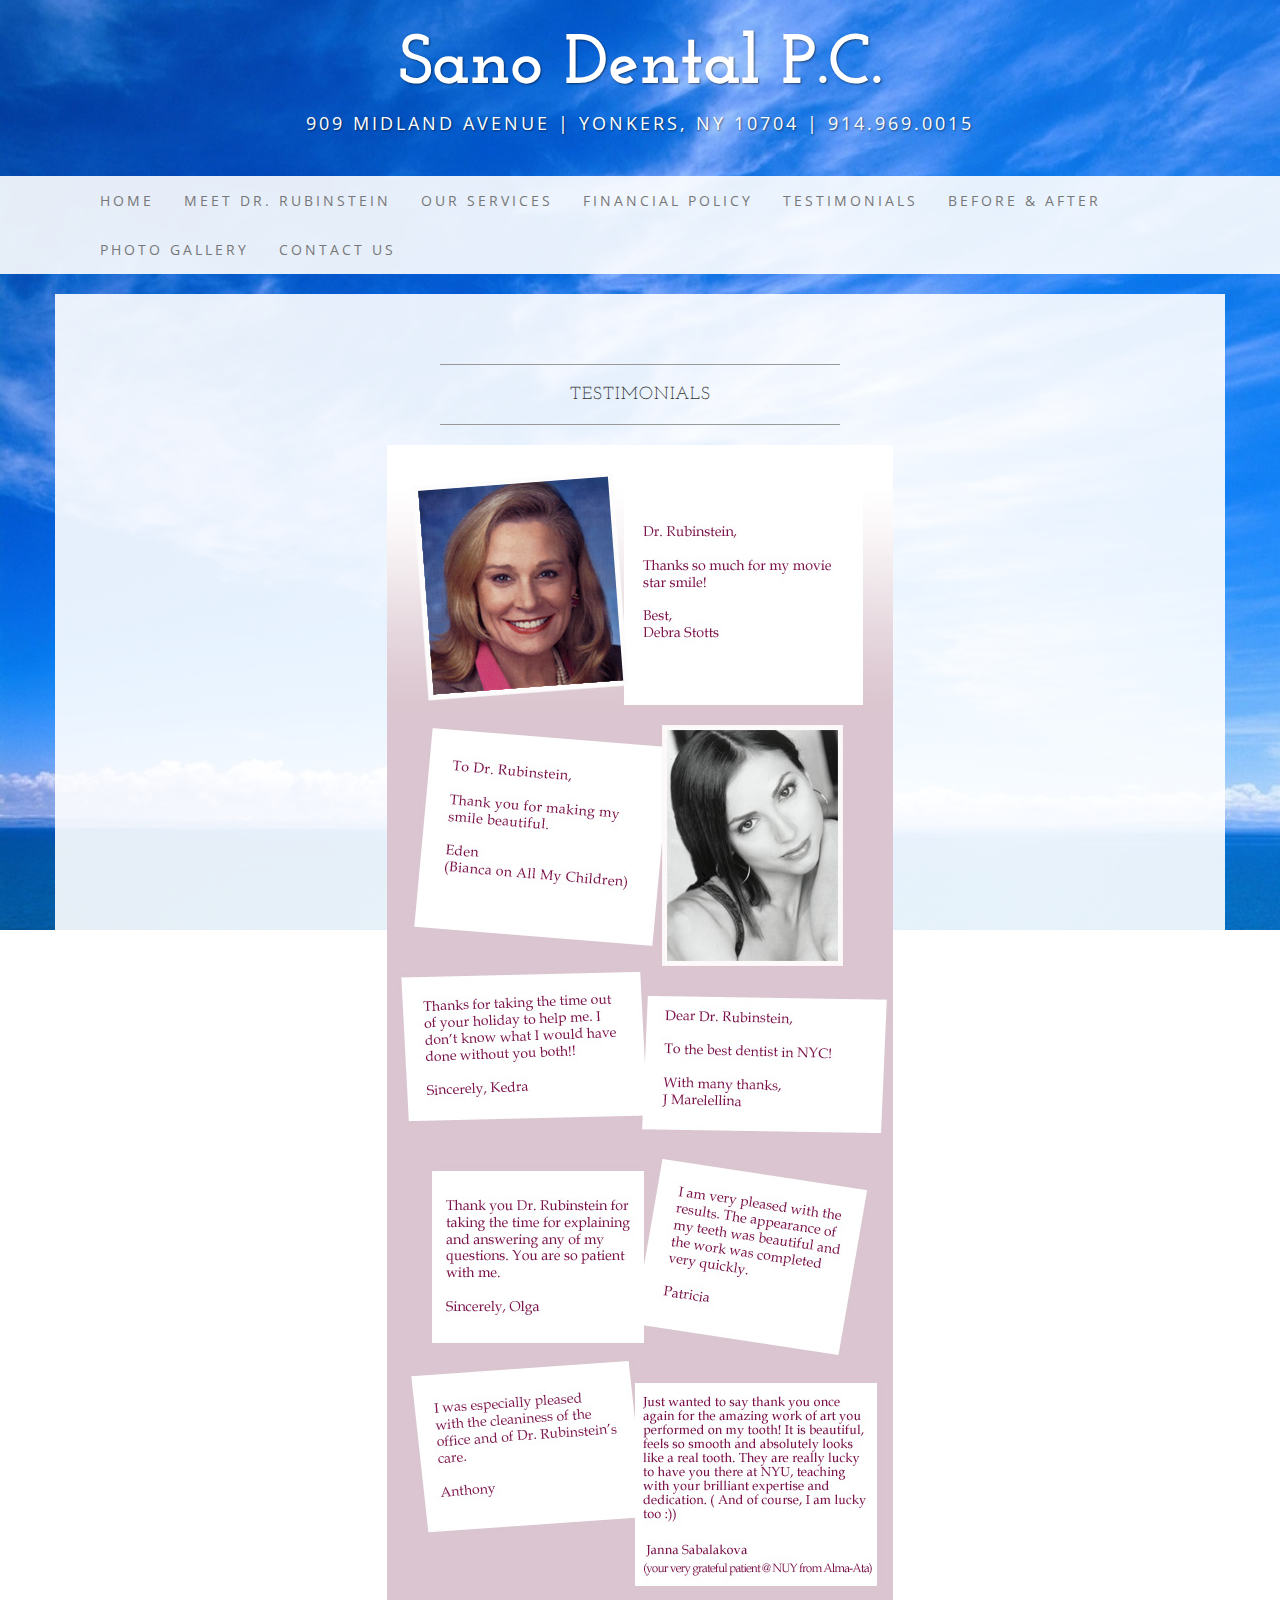
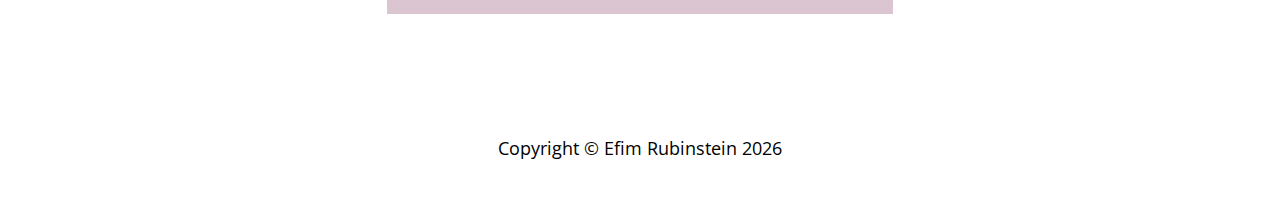
<file: testimonials.html>
<!DOCTYPE html>
<html lang="en">

<head>

    <meta charset="utf-8">
    <meta http-equiv="X-UA-Compatible" content="IE=edge">
    <meta name="viewport" content="width=device-width, initial-scale=1">
    <meta name="description" content="">
    <meta name="author" content="">

    <title>Efim Rubinstein D.D.S.</title>

    <!-- Bootstrap Core CSS -->
    <link href="css/bootstrap.min.css" rel="stylesheet">

    <!-- Custom CSS -->
    <link href="css/efim-rubinstein.css" rel="stylesheet">

    <!-- Fonts -->
    <link href="http://fonts.googleapis.com/css?family=Open+Sans:300italic,400italic,600italic,700italic,800italic,400,300,600,700,800" rel="stylesheet" type="text/css">
    <link href="http://fonts.googleapis.com/css?family=Josefin+Slab:100,300,400,600,700,100italic,300italic,400italic,600italic,700italic" rel="stylesheet" type="text/css">

    <!-- HTML5 Shim and Respond.js IE8 support of HTML5 elements and media queries -->
    <!-- WARNING: Respond.js doesn't work if you view the page via file:// -->
    <!--[if lt IE 9]>
        <script src="https://oss.maxcdn.com/libs/html5shiv/3.7.0/html5shiv.js"></script>
        <script src="https://oss.maxcdn.com/libs/respond.js/1.4.2/respond.min.js"></script>
    <![endif]-->

</head>

<body>

    <div class="brand">Sano Dental P.C.</div>
    <div class="address-bar">909 Midland Avenue | Yonkers, NY 10704 | 914.969.0015</div>

    <!-- Navigation -->
    <nav class="navbar navbar-default" role="navigation">
        <div class="container">
            <!-- Brand and toggle get grouped for better mobile display -->
            <div class="navbar-header">
                <button type="button" class="navbar-toggle" data-toggle="collapse" data-target="#bs-example-navbar-collapse-1">
                    <span class="sr-only">Toggle navigation</span>
                    <span class="icon-bar"></span>
                    <span class="icon-bar"></span>
                    <span class="icon-bar"></span>
                </button>
                <!-- navbar-brand is hidden on larger screens, but visible when the menu is collapsed -->
                <a class="navbar-brand" href="index.html">Sano Dental, P.C.</a>
            </div>
            <!-- Collect the nav links, forms, and other content for toggling -->
            <div class="collapse navbar-collapse" id="bs-example-navbar-collapse-1">
                <ul class="nav navbar-nav">
                    <li>
                        <a href="index.html">Home</a>
                    </li>
                    <li>
                        <a href="about.html">Meet Dr. Rubinstein</a>
                    </li>
                    <li>
                        <a href="services.html">Our Services</a>
                    </li>
                    <li>
                        <a href="policy.html">Financial Policy</a>
                    </li>
                    <li>
                        <a href="testimonials.html">Testimonials</a>
                    </li>
                    <li>
                        <a href="before-after.html">Before &amp; After</a>
                    </li>   
                    <li>
                        <a href="photos.html">Photo Gallery</a>
                    </li>
                    <li>
                        <a href="contact.html">Contact Us</a>
                    </li>
                </ul>
            </div>
            <!-- /.navbar-collapse -->
        </div>
        <!-- /.container -->
    </nav>

    <div class="container">

        <div class="row">
            <div class="box">

                <div class="row padded">
                    <div class="col-lg-12">
                        <hr>
                        <h2 class="intro-text text-center">Testimonials</h2>
                        <hr>
                    </div>               
                    <div class="col-lg-12">
                        <img src="img/testimonial.jpg" class="center-block img-responsive"/>
                    </div>
                </div>
                <div class="clearfix"></div>
            </div>
        </div>



    </div>
    <!-- /.container -->

    <footer>
        <div class="container">
            <div class="row">
                <div class="col-lg-12 text-center">
                    <p>Copyright &copy; Efim Rubinstein 
                        <script>document.write(new Date().getFullYear());</script>
                    </p>
                </div>
            </div>
        </div>
    </footer>

    <!-- jQuery -->
    <script src="js/jquery.js"></script>

    <!-- Bootstrap Core JavaScript -->
    <script src="js/bootstrap.min.js"></script>

    <!-- Script to Activate the Carousel -->
    <script>
    $('.carousel').carousel({
        interval: 5000 //changes the speed
    })
    </script>

</body>

</html>
</file>
<file: css/efim-rubinstein.css>
/*!
 * Start Bootstrap - Business Casual Bootstrap Theme (http://startbootstrap.com)
 * Code licensed under the Apache License v2.0.
 * For details, see http://www.apache.org/licenses/LICENSE-2.0.
 */

body {
    font-family: "Open Sans","Helvetica Neue",Helvetica,Arial,sans-serif;
    background: url('../img/bg.jpg') no-repeat center center fixed;
    -webkit-background-size: cover;
    -moz-background-size: cover;
    background-size: cover;
    -o-background-size: cover;
}

h1,
h2,
h3,
h4,
h5,
h6 {
    text-transform: uppercase;
    font-family: "Josefin Slab","Helvetica Neue",Helvetica,Arial,sans-serif;
    font-weight: 700;
    letter-spacing: 1px;
}

p {
    font-size: 1.25em;
    line-height: 1.6;
    color: #000;
}

hr {
    max-width: 400px;
    border-color: #999999;
}

.brand,
.address-bar {
    display: none;
}

.navbar-brand {
    text-transform: uppercase;
    font-weight: 900;
    letter-spacing: 2px;
}

.navbar-nav {
    text-transform: uppercase;
    font-weight: 400;
    letter-spacing: 3px;
}

.img-full {
    min-width: 100%;
}

.brand-before,
.brand-name {
    text-transform: capitalize;
}

.brand-before {
    margin: 15px 0;
}

.brand-name {
    margin: 0;
    font-size: 4em;
}

.tagline-divider {
    margin: 15px auto 3px;
    max-width: 250px;
    border-color: #999999;
}

.box {
    margin-bottom: 20px;
    padding: 30px 15px;
    background: #fff;
    background: rgba(255,255,255,0.9);
}

.intro-text {
    text-transform: uppercase;
    font-size: 1.25em;
    font-weight: 400;
    letter-spacing: 1px;
}

.intro-text-small {
    font-size: 0.9em;
    font-weight: bold;
    letter-spacing: 1px;
}

.img-border {
    float: none;
    margin: 0 auto 0;
    border: #999999 solid 1px;
}

.img-left {
    float: none;
    margin: 0 auto 0;
}

.hidden-div {
    display: none;
}

span.services-strong {
    font-style: italic;
    font-weight: bold;
}

a.services {
    font-weight: bold;
}

footer {
    background: #fff;
    background: rgba(255,255,255,0.9);
}

footer p {
    margin: 0;
    padding: 50px 0;
}

.padded {
    padding-top: 20px;
    padding-bottom: 20px;
}

.side-by-side {
    padding-left: 0px;
    padding-right: 0px;
}

@media screen and (min-width:768px) {
    .brand {
        display: inherit;
        margin: 0;
        padding: 30px 0 10px;
        text-align: center;
        text-shadow: 1px 1px 2px rgba(0,0,0,0.5);
        font-family: "Josefin Slab","Helvetica Neue",Helvetica,Arial,sans-serif;
        font-size: 5em;
        font-weight: 700;
        line-height: normal;
        color: #fff;
    }

    .top-divider {
        margin-top: 0;
    }

    .img-left {
        float: left;
        margin-right: 25px;
    }

    .address-bar {
        display: inherit;
        margin: 0;
        padding: 0 0 40px;
        text-align: center;
        text-shadow: 1px 1px 2px rgba(0,0,0,0.5);
        text-transform: uppercase;
        font-size: 1.25em;
        font-weight: 400;
        letter-spacing: 3px;
        color: #fff;
    }

    .navbar {
        border-radius: 0;
    }

    .navbar-header {
        display: none;
    }

    .navbar {
        min-height: 0;
    }

    .navbar-default {
        border: none;
        background: #fff;
        background: rgba(255,255,255,0.9);
    }

    /*.nav>li>a {
        padding: 35px;
    }*/

    .navbar-nav>li>a {
        line-height: normal;
    }

    .navbar-nav {
        display: table;
        float: none;
        margin: 0 auto;
        table-layout: fixed;
    }
}

@media screen and (min-width:1200px) {
    .box:after {
        content: '';
        display: table;
        clear: both;
    }
}
</file>
